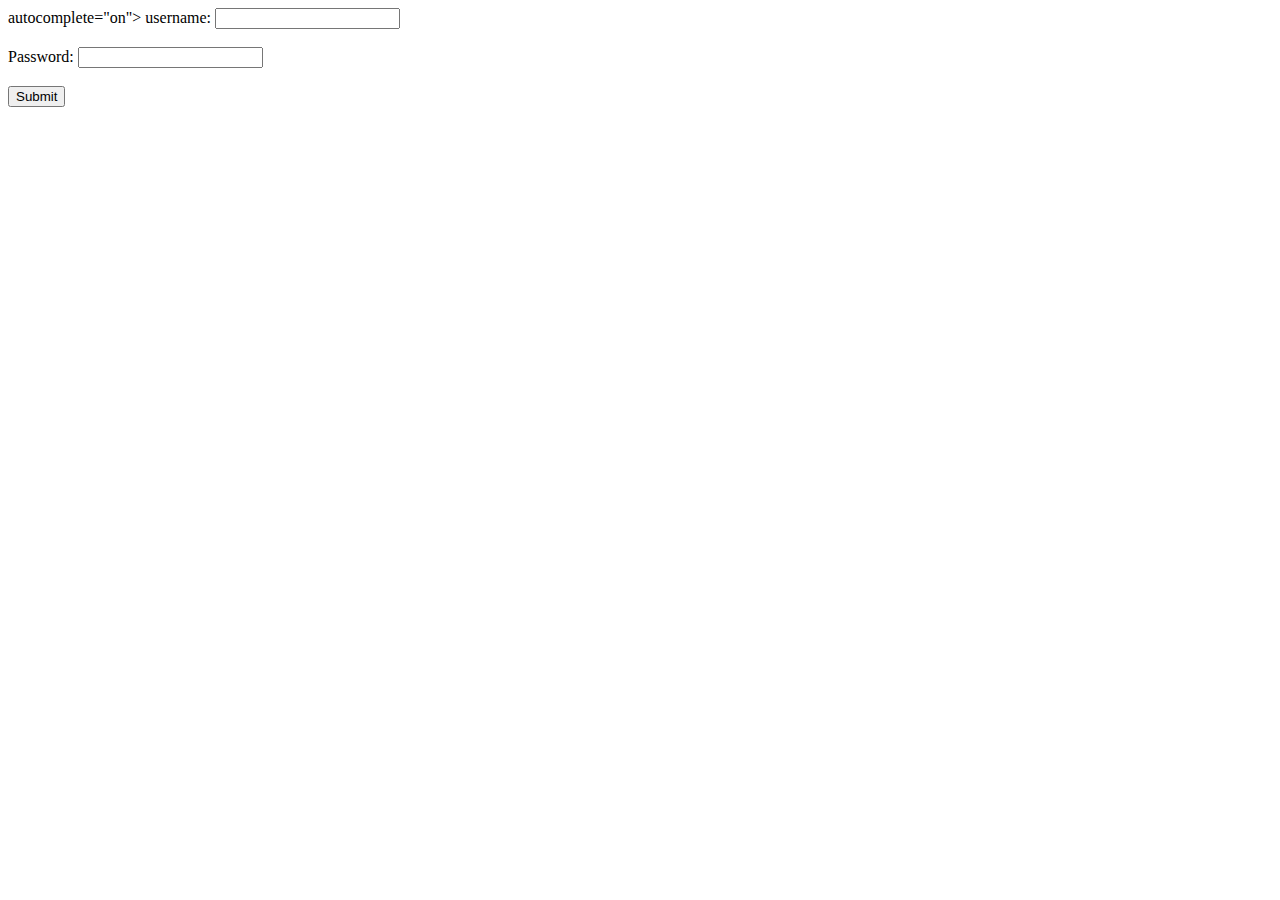
<file: autofill.html>
<!DOCTYPE html>
<html>
<body>

<form action="/action_page.php"get> 
autocomplete="on">
  <label for="username">username:</label>
  <input type="text" id="username" name="username">
<br><br>
  <label for="password">Password:</label>
  <input type="text" id="password" name="password">
<br><br>
  <input type="submit">
</form>
</file>
